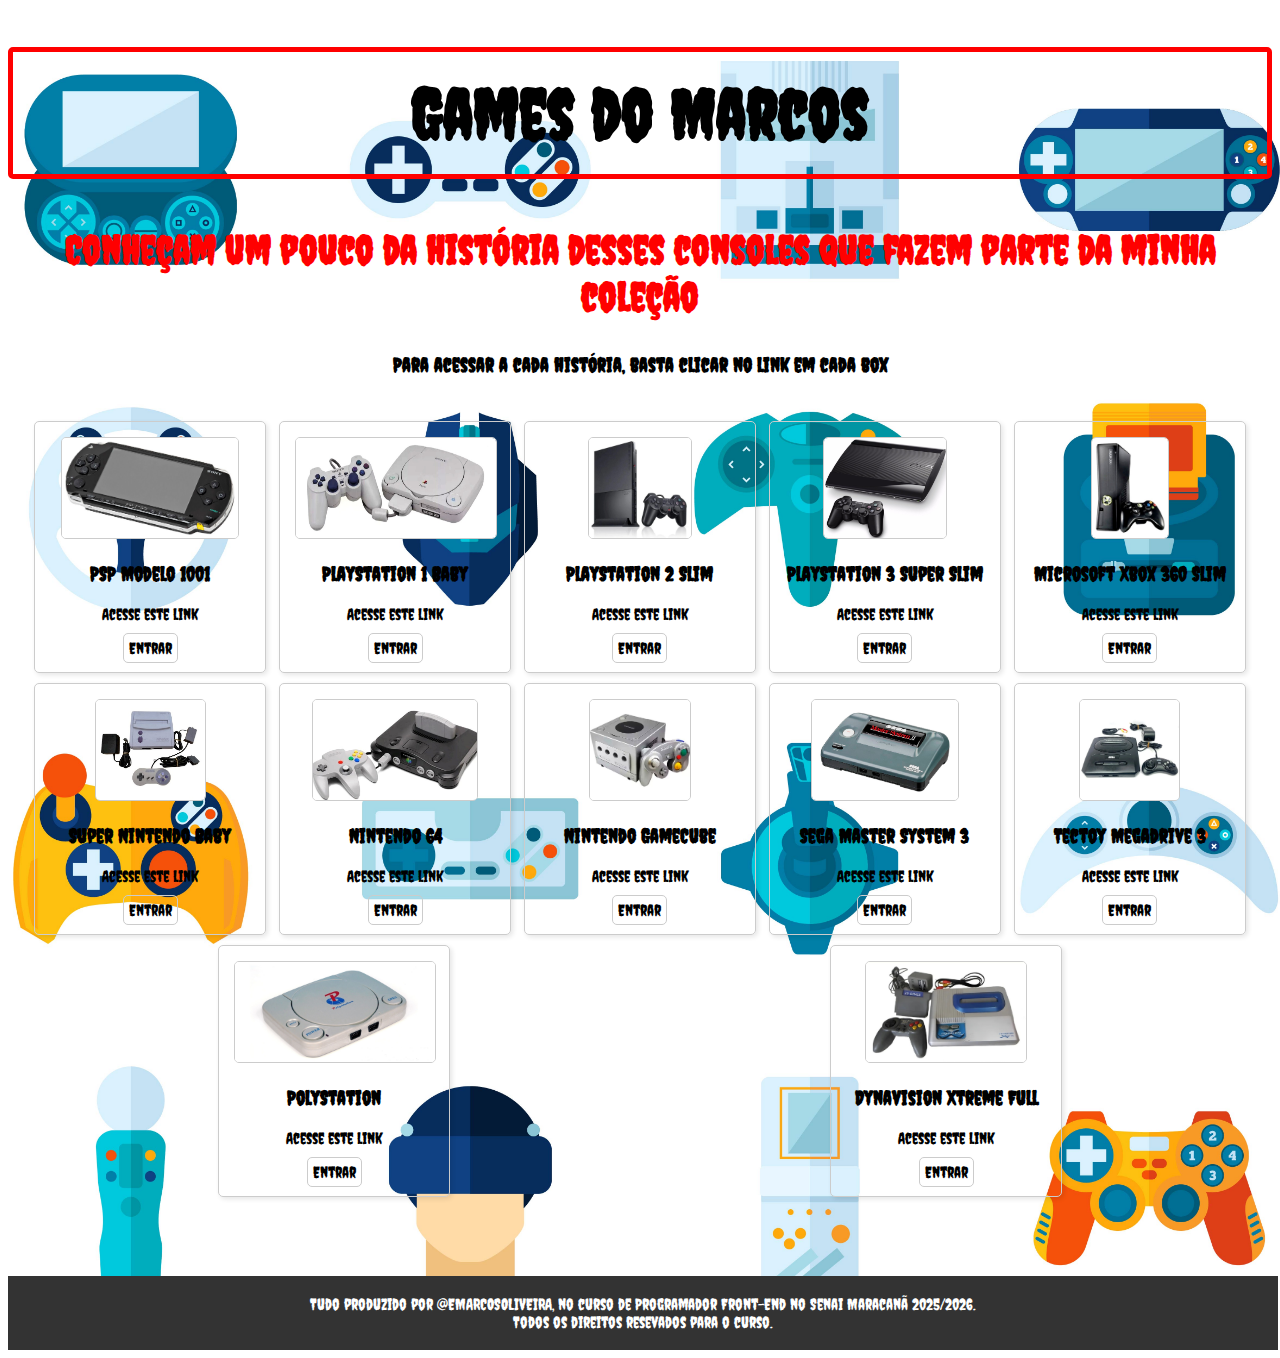
<file: index.html>
<!DOCTYPE html>
<html lang="pt-br">
<head>
    <meta charset="UTF-8">
    <meta name="viewport" content="width=device-width, initial-scale=1.0">
    <title>Projeto Pessoal</title>
    <link rel="stylesheet" href="css/estilo.css">
</head>
<body>
    <h1>Games do Marcos</h1>

    <h2>Conheçam um pouco da história desses consoles que fazem parte da minha coleção</h2>

    <h3>Para acessar a cada história, basta clicar no link em cada box</h3>

    <div class="container">
    <div class="anuncio-caixa">
        <img src="img/Psp-1000.jpg" alt="Descrição do Produto 1">
        <h3>PSP Modelo 1001</h3>
        <p>Acesse este link</p>
        <a class="link" href="console1.html">Entrar</a>
    </div>

    <div class="anuncio-caixa">
        <img src="img/ps1.jpeg" alt="Descrição do Produto 2">
        <h3>PlayStation 1 Baby</h3>
        <p>Acesse este link</p>
        <a class="link" href="console2.html">Entrar</a>
    </div>

    <div class="anuncio-caixa">
        <img src="img/SonyPlayStation2Slim.jpeg" alt="Descrição do Produto 3">
        <h3>PlayStation 2 Slim</h3>
        <p>Acesse este link</p>
        <a class="link" href="console3.html">Entrar</a>
    </div>

    <div class="anuncio-caixa">
        <img src="img/ps3-super-slim.jpg" alt="Descrição do Produto 4">
        <h3>PlayStation 3 Super Slim</h3>
        <p>Acesse este link</p>
        <a class="link" href="console4.html">Entrar</a>
    </div>

    <div class="anuncio-caixa">
        <img src="img/Xbox360.jpeg" alt="Descrição do Produto 5">
        <h3>Microsoft Xbox 360 Slim</h3>
        <p>Acesse este link</p>
        <a class="link" href="console5.html">Entrar</a>
    </div>

    <div class="anuncio-caixa">
        <img src="img/Nintendo Baby.jpeg" alt="Descrição do Produto 6">
        <h3>Super Nintendo Baby</h3>
        <p>Acesse este link</p>
        <a class="link" href="console6.html">Entrar</a>
    </div>

    <div class="anuncio-caixa">
        <img src="img/Nintendo64.jpeg" alt="Descrição do Produto 7">
        <h3>Nintendo 64</h3>
        <p>Acesse este link</p>
        <a class="link" href="console7.html">Entrar</a>
    </div>

    <div class="anuncio-caixa">
        <img src="img/Nintendo GameCube.jpeg" alt="Descrição do Produto 8">
        <h3>Nintendo GameCube</h3>
        <p>Acesse este link</p>
        <a class="link" href="console8.html">Entrar</a>
    </div>

    <div class="anuncio-caixa">
        <img src="img/SegaMasterSystem3.jpg" alt="Descrição do Produto 9">
        <h3>Sega Master System 3</h3>
        <p>Acesse este link</p>
        <a class="link" href="console9.html">Entrar</a>
    </div>

    <div class="anuncio-caixa">
        <img src="img/TectoyMegadrive3.jpeg" alt="Descrição do Produto 10">
        <h3>Tectoy Megadrive 3</h3>
        <p>Acesse este link</p>
        <a class="link" href="console10.html">Entrar</a>
    </div>

    <div class="anuncio-caixa">
        <img src="img/PolyStation.jpg" alt="Descrição do Produto 11">
        <h3>PolyStation</h3>
        <p>Acesse este link</p>
        <a class="link" href="console11.html">Entrar</a>
    </div>

    <div class="anuncio-caixa">
        <img src="img/DynacomDynavision.jpeg" alt="Descrição do Produto 12">
        <h3>Dynavision Xtreme Full</h3>
        <p>Acesse este link</p>
        <a class="link" href="console12.html">Entrar</a>
    </div>

    </div>

    <br><br><br>
    <footer class="rodape">
        <p>Tudo produzido por @EMARCOSOLIVEIRA, no curso de Programador Front-End no Senai Maracanã 2025/2026.<br>
            Todos os direitos resevados para o curso.
            
        </p>
    </footer>
    
</body>
</html>
</file>
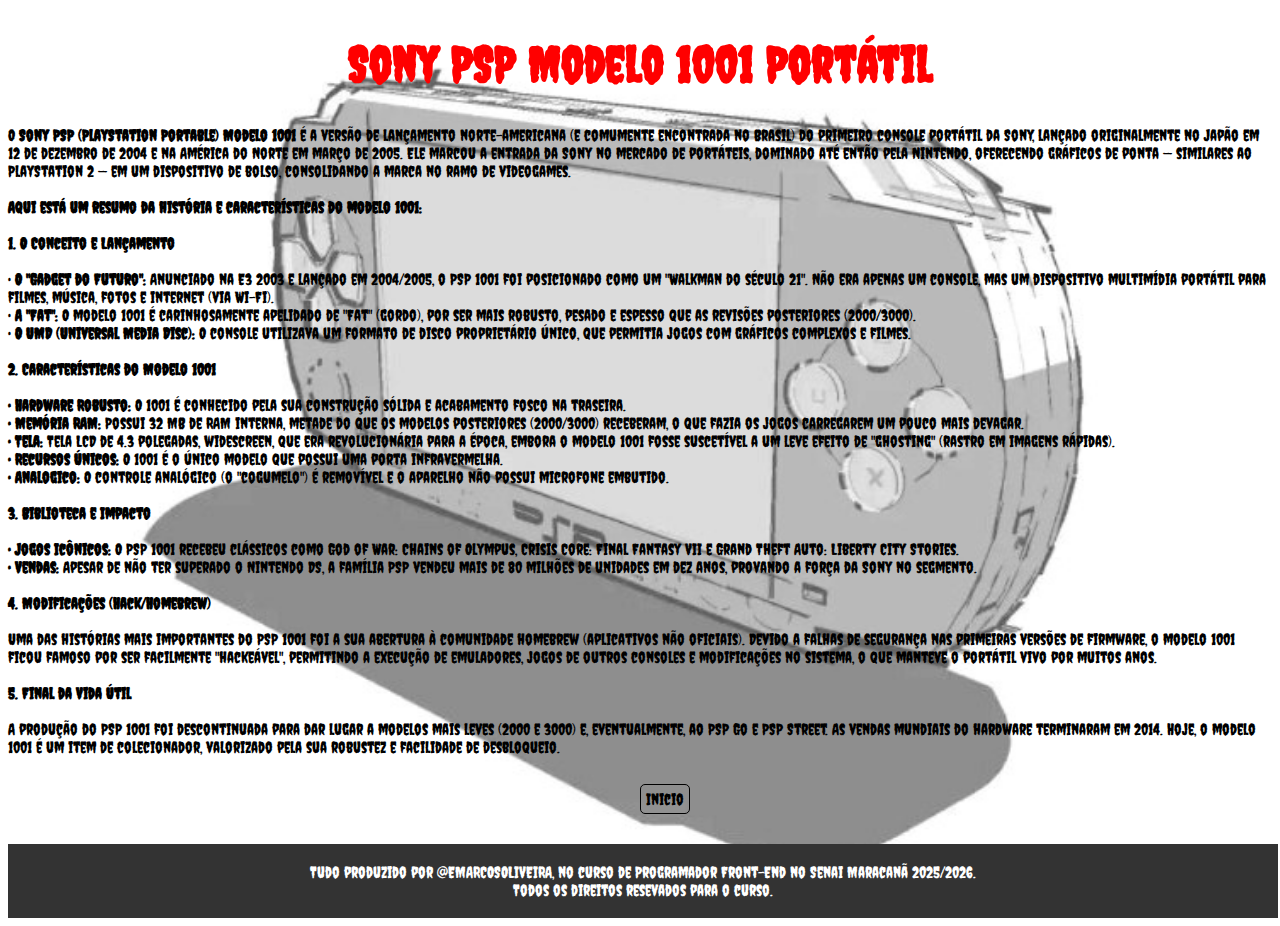
<file: console1.html>
<!DOCTYPE html>
<html lang="pt-br">
<head>
    <meta charset="UTF-8">
    <meta name="viewport" content="width=device-width, initial-scale=1.0">
    <title>Sony PSP Modelo 1001 portátil</title>
    <link rel="stylesheet" href="css/estilo1.css">
</head>
<body>
    <h1>Sony PSP Modelo 1001 Portátil</h1>
<div>
    <p>
        O <b>Sony PSP (PlayStation Portable) Modelo 1001</b> é a versão de lançamento norte-americana (e comumente encontrada no Brasil) do primeiro console portátil da Sony, lançado originalmente no Japão em 12 de dezembro de 2004 e na América do Norte em março de 2005. Ele marcou a entrada da Sony no mercado de portáteis, dominado até então pela Nintendo, oferecendo gráficos de ponta — similares ao PlayStation 2 — em um dispositivo de bolso, consolidando a marca no ramo de videogames.<br><br>
<b>Aqui está um resumo da história e características do modelo 1001:</b><br><br>
<b>1. O Conceito e Lançamento</b><br><br>
•	<b>O "Gadget do Futuro":</b> Anunciado na E3 2003 e lançado em 2004/2005, o PSP 1001 foi posicionado como um "Walkman do século 21". Não era apenas um console, mas um dispositivo multimídia portátil para filmes, música, fotos e internet (via Wi-Fi).<br>
•	<b>A "Fat":</b> O modelo 1001 é carinhosamente apelidado de "Fat" (gordo), por ser mais robusto, pesado e espesso que as revisões posteriores (2000/3000).<br>
•	<b>O UMD (Universal Media Disc):</b> O console utilizava um formato de disco proprietário único, que permitia jogos com gráficos complexos e filmes. <br><br>
<b>2. Características do Modelo 1001</b><br><br>
<b>•	Hardware Robusto:</b> O 1001 é conhecido pela sua construção sólida e acabamento fosco na traseira.<br>
<b>•	Memória RAM:</b> Possui 32 MB de RAM interna, metade do que os modelos posteriores (2000/3000) receberam, o que fazia os jogos carregarem um pouco mais devagar.<br>
<b>•	Tela:</b> Tela LCD de 4.3 polegadas, widescreen, que era revolucionária para a época, embora o modelo 1001 fosse suscetível a um leve efeito de "ghosting" (rastro em imagens rápidas).<br>
<b>•	Recursos Únicos:</b> O 1001 é o único modelo que possui uma porta infravermelha.<br>
<b>•	Analogico:</b> O controle analógico (o "cogumelo") é removível e o aparelho não possui microfone embutido. <br><br>
<b>3. Biblioteca e Impacto</b><br><br>
<b>•	Jogos Icônicos:</b> O PSP 1001 recebeu clássicos como God of War: Chains of Olympus, Crisis Core: Final Fantasy VII e Grand Theft Auto: Liberty City Stories.<br>
<b>•	Vendas:</b> Apesar de não ter superado o Nintendo DS, a família PSP vendeu mais de 80 milhões de unidades em dez anos, provando a força da Sony no segmento. <br><br>
<b>4. Modificações (Hack/Homebrew)</b><br><br>
Uma das histórias mais importantes do PSP 1001 foi a sua abertura à comunidade homebrew (aplicativos não oficiais). Devido a falhas de segurança nas primeiras versões de firmware, o modelo 1001 ficou famoso por ser facilmente "hackeável", permitindo a execução de emuladores, jogos de outros consoles e modificações no sistema, o que manteve o portátil vivo por muitos anos. <br><br>
<b>5. Final da Vida Útil</b><br><br>
A produção do PSP 1001 foi descontinuada para dar lugar a modelos mais leves (2000 e 3000) e, eventualmente, ao PSP Go e PSP Street. As vendas mundiais do hardware terminaram em 2014. Hoje, o modelo 1001 é um item de colecionador, valorizado pela sua robustez e facilidade de desbloqueio.<br><br> 
    </p>
</div>


    <a class="botao" href="index.html">Inicio</a>

<br><br><br>
    <footer class="rodape">
        <p>Tudo produzido por @EMARCOSOLIVEIRA, no curso de Programador Front-End no Senai Maracanã 2025/2026.<br>
            Todos os direitos resevados para o curso.
        </p>
    </footer>

</body>
</html>
</file>
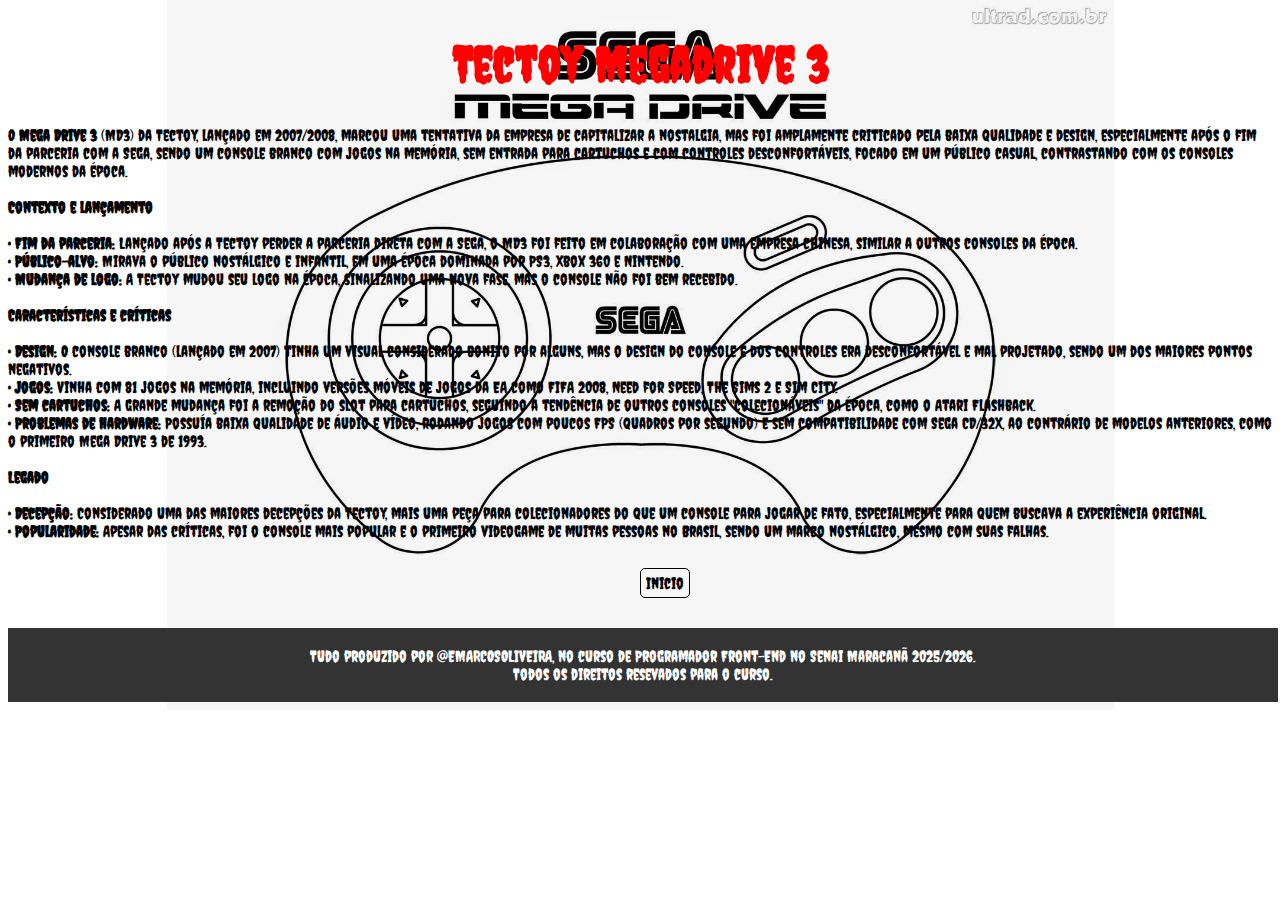
<file: console10.html>
<!DOCTYPE html>
<html lang="pt-br">
<head>
    <meta charset="UTF-8">
    <meta name="viewport" content="width=device-width, initial-scale=1.0">
    <title>Tectoy Megadrive 3</title>
    <link rel="stylesheet" href="css/estilo10.css">
</head>
<body>
    <h1>Tectoy Megadrive 3</h1>
    <div>
        <p>
            O <b>Mega Drive 3</b> (MD3) da Tectoy, lançado em 2007/2008, marcou uma tentativa da empresa de capitalizar a nostalgia, mas foi amplamente criticado pela baixa qualidade e design, especialmente após o fim da parceria com a Sega, sendo um console branco com jogos na memória, sem entrada para cartuchos e com controles desconfortáveis, focado em um público casual, contrastando com os consoles modernos da época.<br><br> 
<b>Contexto e lançamento</b><br><br>
<b>•	Fim da parceria:</b> Lançado após a Tectoy perder a parceria direta com a Sega, o MD3 foi feito em colaboração com uma empresa chinesa, similar a outros consoles da época.<br>
<b>•	Público-alvo:</b> Mirava o público nostálgico e infantil, em uma época dominada por PS3, Xbox 360 e Nintendo.<br>
<b>•	Mudança de logo:</b> A Tectoy mudou seu logo na época, sinalizando uma nova fase, mas o console não foi bem recebido.<br><br>
<b>Características e críticas</b><br><br>
<b>•	Design:</b> O console branco (lançado em 2007) tinha um visual considerado bonito por alguns, mas o design do console e dos controles era desconfortável e mal projetado, sendo um dos maiores pontos negativos.<br>
<b>•	Jogos:</b> Vinha com 81 jogos na memória, incluindo versões móveis de jogos da EA como FIFA 2008, Need for Speed, The Sims 2 e Sim City.<br>
<b>•	Sem cartuchos:</b> A grande mudança foi a remoção do slot para cartuchos, seguindo a tendência de outros consoles "colecionáveis" da época, como o Atari Flashback.<br>
<b>•	Problemas de hardware:</b> Possuía baixa qualidade de áudio e vídeo, rodando jogos com poucos FPS (quadros por segundo) e sem compatibilidade com Sega CD/32X, ao contrário de modelos anteriores, como o primeiro Mega Drive 3 de 1993.<br><br> 
<b>Legado</b><br><br>
<b>•	Decepção:</b> Considerado uma das maiores decepções da Tectoy, mais uma peça para colecionadores do que um console para jogar de fato, especialmente para quem buscava a experiência original.<br>
<b>•	Popularidade:</b> Apesar das críticas, foi o console mais popular e o primeiro videogame de muitas pessoas no Brasil, sendo um marco nostálgico, mesmo com suas falhas.<br><br>

        </p>
    </div>




    <a class="botao" href="index.html">Inicio</a>

    <br><br><br>
    <footer class="rodape">
        <p>Tudo produzido por @EMARCOSOLIVEIRA, no curso de Programador Front-End no Senai Maracanã 2025/2026.<br>
            Todos os direitos resevados para o curso.
        </p>
    </footer>
    
</body>
</html>
</file>
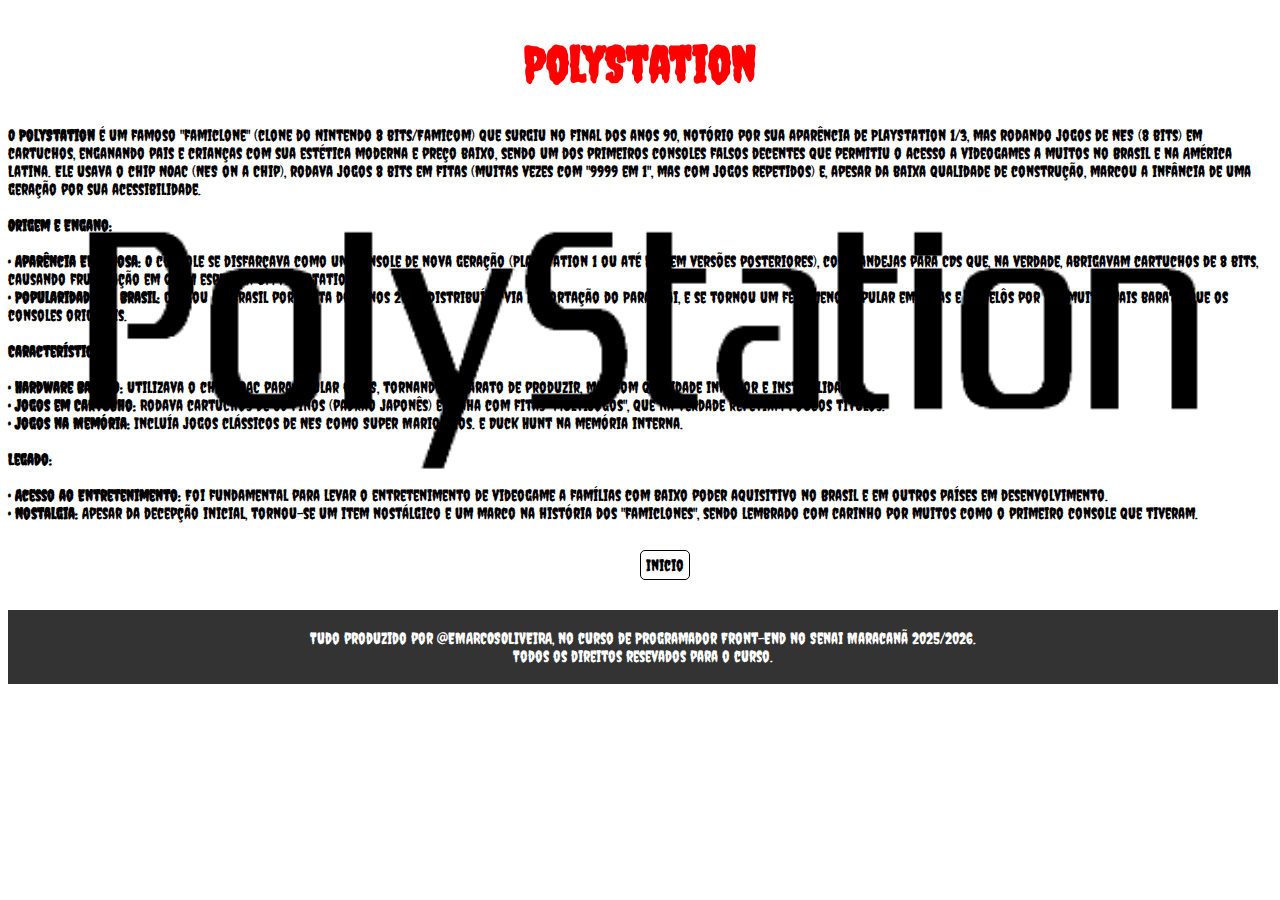
<file: console11.html>
<!DOCTYPE html>
<html lang="pt-br">
<head>
    <meta charset="UTF-8">
    <meta name="viewport" content="width=device-width, initial-scale=1.0">
    <title>PolyStation</title>
    <link rel="stylesheet" href="css/estilo11.css">
</head>
<body>
    <h1>PolyStation</h1>
    <div>
        <p>
            O <b>PolyStation</b> é um famoso "famiclone" (clone do Nintendo 8 bits/Famicom) que surgiu no final dos anos 90, notório por sua aparência de PlayStation 1/3, mas rodando jogos de NES (8 bits) em cartuchos, enganando pais e crianças com sua estética moderna e preço baixo, sendo um dos primeiros consoles falsos decentes que permitiu o acesso a videogames a muitos no Brasil e na América Latina. Ele usava o chip NOAC (NES on a Chip), rodava jogos 8 bits em fitas (muitas vezes com "9999 em 1", mas com jogos repetidos) e, apesar da baixa qualidade de construção, marcou a infância de uma geração por sua acessibilidade.<br><br> 
<b>Origem e Engano:</b><br><br>
<b>•	Aparência Enganosa:</b> O console se disfarçava como um console de nova geração (PlayStation 1 ou até PS3 em versões posteriores), com bandejas para CDs que, na verdade, abrigavam cartuchos de 8 bits, causando frustração em quem esperava um PlayStation.<br>
<b>•	Popularidade no Brasil:</b> Chegou ao Brasil por volta dos anos 2000, distribuído via importação do Paraguai, e se tornou um fenômeno popular em lojas e camelôs por ser muito mais barato que os consoles originais.<br><br> 
<b>Características:</b><br><br>
<b>•	Hardware Barato:</b> Utilizava o chip NOAC para emular o NES, tornando-o barato de produzir, mas com qualidade inferior e instabilidade.<br>
<b>•	Jogos em Cartucho:</b> Rodava cartuchos de 60 pinos (padrão japonês) e vinha com fitas "multijogos", que na verdade repetiam poucos títulos.<br>
<b>•	Jogos na Memória:</b> Incluía jogos clássicos de NES como Super Mario Bros. e Duck Hunt na memória interna.<br><br> 
<b>Legado:</b><br><br>
<b>•	Acesso ao Entretenimento:</b> Foi fundamental para levar o entretenimento de videogame a famílias com baixo poder aquisitivo no Brasil e em outros países em desenvolvimento.<br>
<b>•	Nostalgia:</b> Apesar da decepção inicial, tornou-se um item nostálgico e um marco na história dos "famiclones", sendo lembrado com carinho por muitos como o primeiro console que tiveram.<br><br>

        </p>
    </div>




    <a class="botao" href="index.html">Inicio</a>

    <br><br><br>
    <footer class="rodape">
        <p>Tudo produzido por @EMARCOSOLIVEIRA, no curso de Programador Front-End no Senai Maracanã 2025/2026.<br>
            Todos os direitos resevados para o curso.
        </p>
    </footer>
    
</body>
</html>
</file>
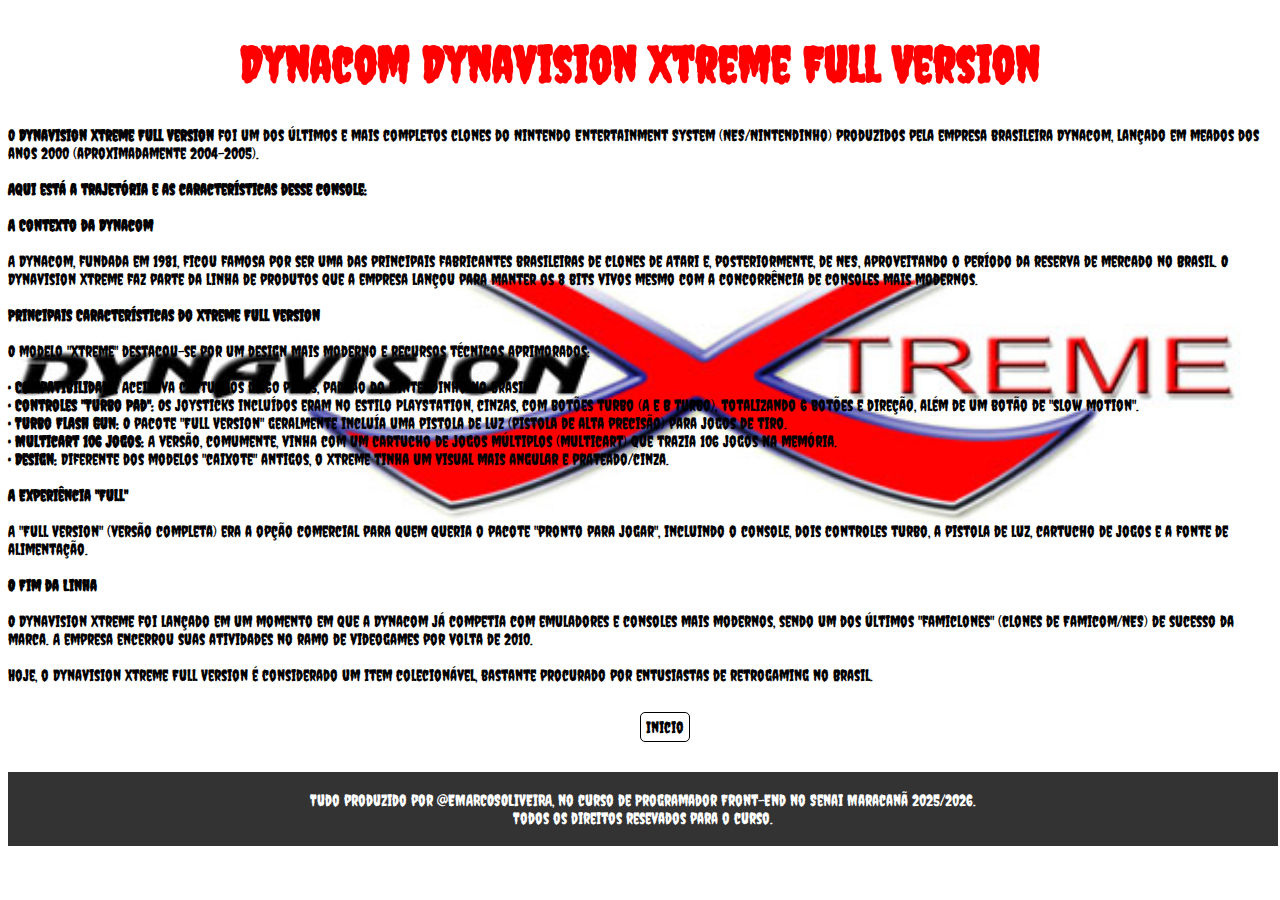
<file: console12.html>
<!DOCTYPE html>
<html lang="pt-br">
<head>
    <meta charset="UTF-8">
    <meta name="viewport" content="width=device-width, initial-scale=1.0">
    <title>Dynacom Dynavision Xtreme Full Version</title>
    <link rel="stylesheet" href="css/estilo12.css">
</head>
<body>
    <h1>Dynacom Dynavision Xtreme Full Version</h1>
    <div>
        <p>
            O <b>Dynavision Xtreme Full Version</b> foi um dos últimos e mais completos clones do Nintendo Entertainment System (NES/Nintendinho) produzidos pela empresa brasileira Dynacom, lançado em meados dos anos 2000 (aproximadamente 2004-2005).<br><br> 
<b>Aqui está a trajetória e as características desse console:</b><br><br>
<b>A Contexto da Dynacom</b><br><br>
A Dynacom, fundada em 1981, ficou famosa por ser uma das principais fabricantes brasileiras de clones de Atari e, posteriormente, de NES, aproveitando o período da reserva de mercado no Brasil. O Dynavision Xtreme faz parte da linha de produtos que a empresa lançou para manter os 8 bits vivos mesmo com a concorrência de consoles mais modernos. <br><br>
<b>Principais Características do Xtreme Full Version</b><br><br>
O modelo "Xtreme" destacou-se por um design mais moderno e recursos técnicos aprimorados:<br><br>
<b>•	Compatibilidade:</b> Aceitava cartuchos de 60 pinos, padrão do Nintendinho no Brasil.<br>
<b>•	Controles "Turbo Pad":</b> Os joysticks incluídos eram no estilo PlayStation, cinzas, com botões turbo (A e B turbo), totalizando 6 botões e direção, além de um botão de "slow motion".<br>
<b>•	Turbo Flash Gun:</b> O pacote "Full Version" geralmente incluía uma pistola de luz (pistola de alta precisão) para jogos de tiro.<br>
<b>•	Multicart 106 Jogos:</b> A versão, comumente, vinha com um cartucho de jogos múltiplos (multicart) que trazia 106 jogos na memória.<br>
<b>•	Design:</b> Diferente dos modelos "caixote" antigos, o Xtreme tinha um visual mais angular e prateado/cinza.<br><br> 
<b>A Experiência "Full"</b><br><br>
A "Full Version" (versão completa) era a opção comercial para quem queria o pacote "pronto para jogar", incluindo o console, dois controles turbo, a pistola de luz, cartucho de jogos e a fonte de alimentação.<br><br> 
<b>O Fim da Linha</b><br><br>
O Dynavision Xtreme foi lançado em um momento em que a Dynacom já competia com emuladores e consoles mais modernos, sendo um dos últimos "famiclones" (clones de Famicom/NES) de sucesso da marca. A empresa encerrou suas atividades no ramo de videogames por volta de 2010.<br><br> 
Hoje, o Dynavision Xtreme Full Version é considerado um item colecionável, bastante procurado por entusiastas de retrogaming no Brasil.<br><br> 

        </p>
    </div>




    <a class="botao" href="index.html">Inicio</a>

    <br><br><br>
    <footer class="rodape">
        <p>Tudo produzido por @EMARCOSOLIVEIRA, no curso de Programador Front-End no Senai Maracanã 2025/2026.<br>
            Todos os direitos resevados para o curso.
        </p>
    </footer>
    
</body>
</html>
</file>
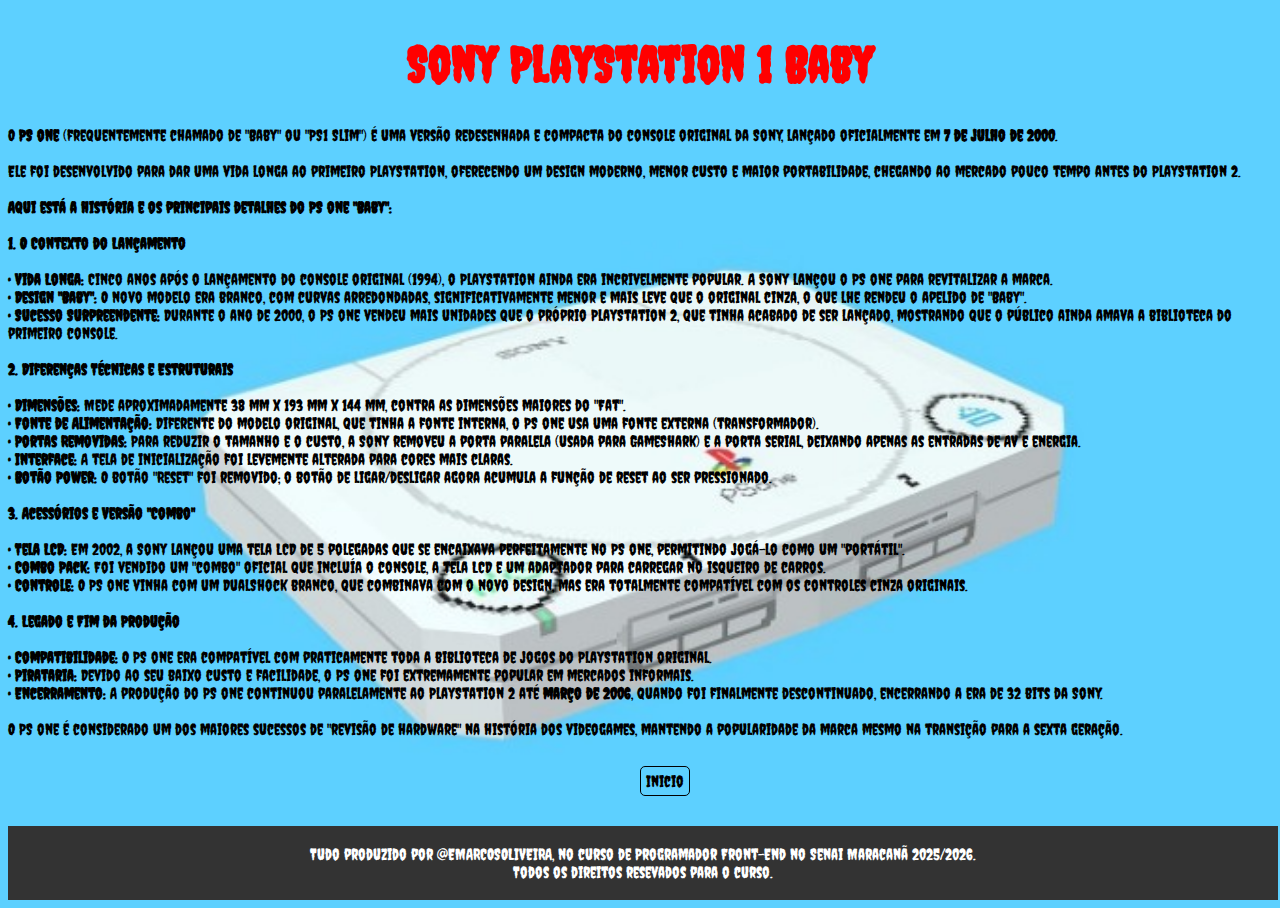
<file: console2.html>
<!DOCTYPE html>
<html lang="pt-br">
<head>
    <meta charset="UTF-8">
    <meta name="viewport" content="width=device-width, initial-scale=1.0">
    <title>Sony PlayStation 1 Baby</title>
    <link rel="stylesheet" href="css/estilo2.css">
</head>
<body>

    <h1>Sony PlayStation 1 Baby</h1>
    <div>
        <p>
            O <b>PS one</b> (frequentemente chamado de "Baby" ou "PS1 Slim") é uma versão redesenhada e compacta do console original da Sony, lançado oficialmente em <b>7 de julho de 2000</b>. <br><br>
Ele foi desenvolvido para dar uma vida longa ao primeiro PlayStation, oferecendo um design moderno, menor custo e maior portabilidade, chegando ao mercado pouco tempo antes do PlayStation 2. <br><br>
<b>Aqui está a história e os principais detalhes do PS one "Baby":</b><br><br>
<b>1. O Contexto do Lançamento</b><br><br>

<b>•	Vida Longa:</b> Cinco anos após o lançamento do console original (1994), o PlayStation ainda era incrivelmente popular. A Sony lançou o PS one para revitalizar a marca.<br>
<b>•	Design "Baby":</b> O novo modelo era branco, com curvas arredondadas, significativamente menor e mais leve que o original cinza, o que lhe rendeu o apelido de "Baby".<br>
<b>•	Sucesso Surpreendente:</b> Durante o ano de 2000, o PS one vendeu mais unidades que o próprio PlayStation 2, que tinha acabado de ser lançado, mostrando que o público ainda amava a biblioteca do primeiro console. <br><br>
<b>2. Diferenças Técnicas e Estruturais</b><br><br>
<b>•	Dimensões:</b> Mede aproximadamente 38 mm x 193 mm x 144 mm, contra as dimensões maiores do "Fat".<br>
<b>•	Fonte de Alimentação:</b> Diferente do modelo original, que tinha a fonte interna, o PS one usa uma fonte externa (transformador).<br>
<b>•	Portas Removidas:</b> Para reduzir o tamanho e o custo, a Sony removeu a porta paralela (usada para GameShark) e a porta serial, deixando apenas as entradas de AV e energia.<br>
<b>•	Interface:</b> A tela de inicialização foi levemente alterada para cores mais claras.<br>
<b>•	Botão Power:</b> O botão "Reset" foi removido; o botão de ligar/desligar agora acumula a função de reset ao ser pressionado. <br><br>
<b>3. Acessórios e Versão "Combo"</b><br><br>
<b>•	Tela LCD:</b> Em 2002, a Sony lançou uma tela LCD de 5 polegadas que se encaixava perfeitamente no PS one, permitindo jogá-lo como um "portátil".<br>
<b>•	Combo Pack:</b> Foi vendido um "combo" oficial que incluía o console, a tela LCD e um adaptador para carregar no isqueiro de carros.<br>
<b>•	Controle:</b> O PS one vinha com um DualShock branco, que combinava com o novo design, mas era totalmente compatível com os controles cinza originais. <br><br>
<b>4. Legado e Fim da Produção</b><br><br>
<b>•	Compatibilidade:</b> O PS one era compatível com praticamente toda a biblioteca de jogos do PlayStation original.<br>
<b>•	Pirataria:</b> Devido ao seu baixo custo e facilidade, o PS one foi extremamente popular em mercados informais.<br>
<b>•	Encerramento:</b> A produção do PS one continuou paralelamente ao PlayStation 2 até <b>março de 2006</b>, quando foi finalmente descontinuado, encerrando a era de 32 bits da Sony. <br><br>
O PS one é considerado um dos maiores sucessos de "revisão de hardware" na história dos videogames, mantendo a popularidade da marca mesmo na transição para a sexta geração.<br><br>

        </p>
    </div>



    <a class="botao" href="index.html">Inicio</a>


    <br><br><br>
    <footer class="rodape">
        <p>Tudo produzido por @EMARCOSOLIVEIRA, no curso de Programador Front-End no Senai Maracanã 2025/2026.<br>
            Todos os direitos resevados para o curso.
        </p>
    </footer>
    
</body>
</html>
</file>
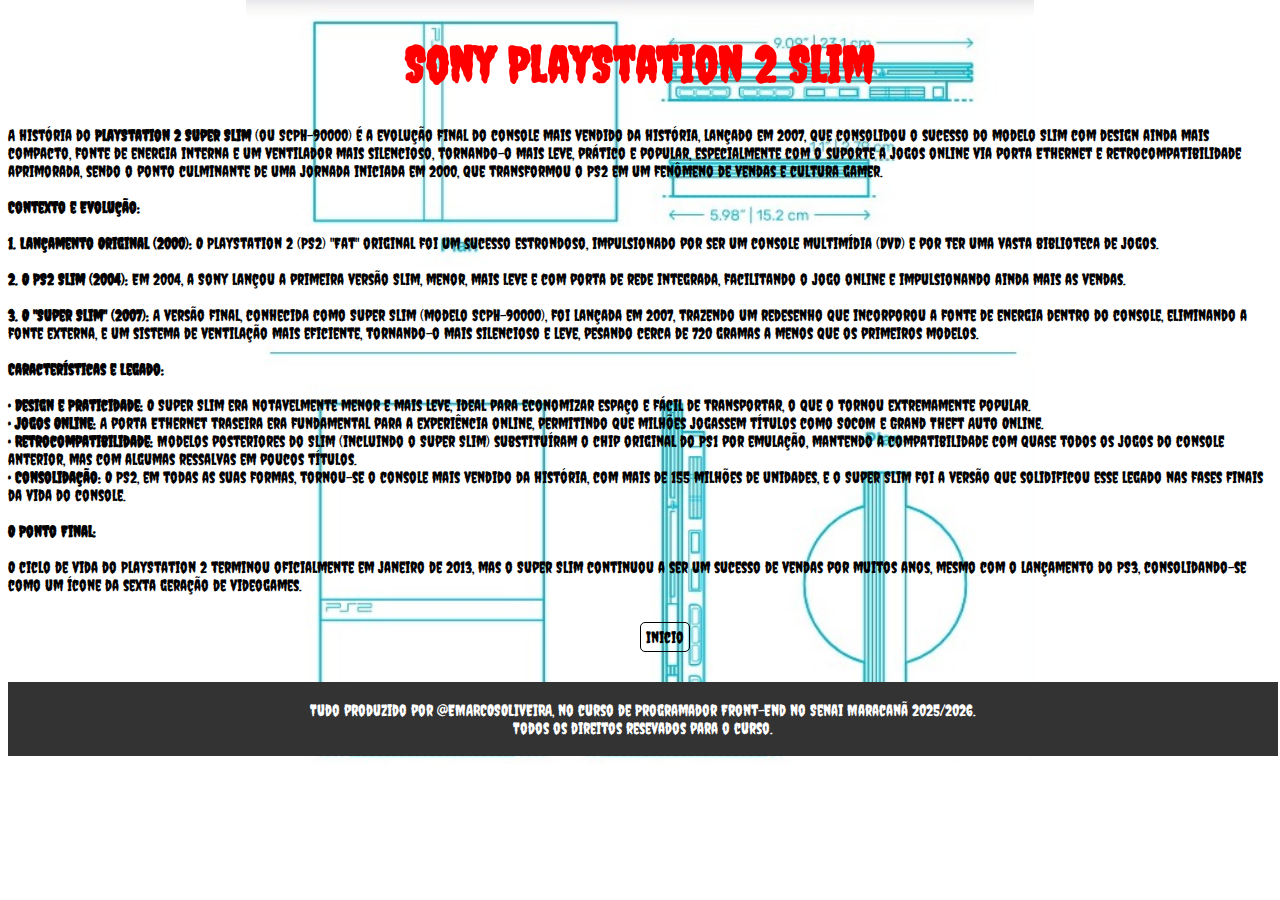
<file: console3.html>
<!DOCTYPE html>
<html lang="pt-br">
<head>
    <meta charset="UTF-8">
    <meta name="viewport" content="width=device-width, initial-scale=1.0">
    <title>Sony PlayStation 2 Slim</title>
    <link rel="stylesheet" href="css/estilo3.css">
</head>
<body>
    <h1>Sony PlayStation 2 Slim</h1>
    <div>
        <p>
            A história do <b>PlayStation 2 Super Slim</b> (ou SCPH-90000) é a evolução final do console mais vendido da história, lançado em 2007, que consolidou o sucesso do modelo Slim com design ainda mais compacto, fonte de energia interna e um ventilador mais silencioso, tornando-o mais leve, prático e popular, especialmente com o suporte a jogos online via porta Ethernet e retrocompatibilidade aprimorada, sendo o ponto culminante de uma jornada iniciada em 2000, que transformou o PS2 em um fenômeno de vendas e cultura gamer. <br><br>
<b>Contexto e Evolução:</b><br><br>
<b>1.	Lançamento Original (2000):</b> O PlayStation 2 (PS2) "Fat" original foi um sucesso estrondoso, impulsionado por ser um console multimídia (DVD) e por ter uma vasta biblioteca de jogos.<br><br>
<b>2.	O PS2 Slim (2004):</b> Em 2004, a Sony lançou a primeira versão Slim, menor, mais leve e com porta de rede integrada, facilitando o jogo online e impulsionando ainda mais as vendas.<br><br>
<b>3.	O "Super Slim" (2007):</b> A versão final, conhecida como Super Slim (modelo SCPH-90000), foi lançada em 2007, trazendo um redesenho que incorporou a fonte de energia dentro do console, eliminando a fonte externa, e um sistema de ventilação mais eficiente, tornando-o mais silencioso e leve, pesando cerca de 720 gramas a menos que os primeiros modelos. <br><br>
<b>Características e Legado:</b><br><br>
<b>•	Design e Praticidade:</b> O Super Slim era notavelmente menor e mais leve, ideal para economizar espaço e fácil de transportar, o que o tornou extremamente popular.<br>
<b>•	Jogos Online:</b> A porta Ethernet traseira era fundamental para a experiência online, permitindo que milhões jogassem títulos como SOCOM e Grand Theft Auto Online.<br>
<b>•	Retrocompatibilidade:</b> Modelos posteriores do Slim (incluindo o Super Slim) substituíram o chip original do PS1 por emulação, mantendo a compatibilidade com quase todos os jogos do console anterior, mas com algumas ressalvas em poucos títulos.<br>
<b>•	Consolidação:</b> O PS2, em todas as suas formas, tornou-se o console mais vendido da história, com mais de 155 milhões de unidades, e o Super Slim foi a versão que solidificou esse legado nas fases finais da vida do console. <br><br>
<b>O Ponto Final:</b><br><br>
O ciclo de vida do PlayStation 2 terminou oficialmente em janeiro de 2013, mas o Super Slim continuou a ser um sucesso de vendas por muitos anos, mesmo com o lançamento do PS3, consolidando-se como um ícone da sexta geração de videogames.<br><br> 

        </p>
    </div>



    <a class="botao" href="index.html">Inicio</a>

    <br><br><br>
    <footer class="rodape">
        <p>Tudo produzido por @EMARCOSOLIVEIRA, no curso de Programador Front-End no Senai Maracanã 2025/2026.<br>
            Todos os direitos resevados para o curso.
        </p>
    </footer>
    
</body>
</html>
</file>
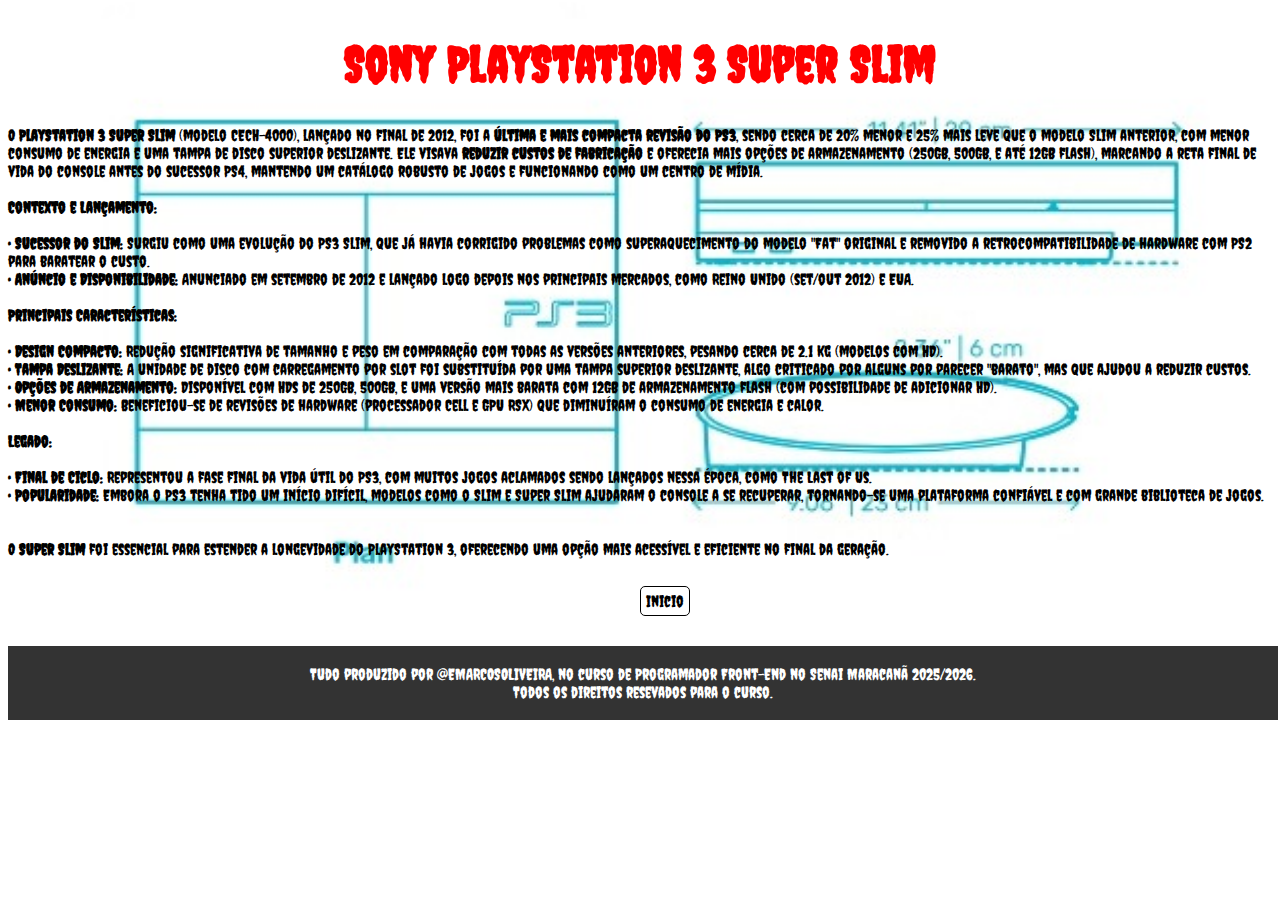
<file: console4.html>
<!DOCTYPE html>
<html lang="pt-br">
<head>
    <meta charset="UTF-8">
    <meta name="viewport" content="width=device-width, initial-scale=1.0">
    <title>Sony PlayStation 3 Super Slim</title>
    <link rel="stylesheet" href="css/estilo4.css">
</head>
<body>
    <h1>Sony PlayStation 3 Super Slim</h1>
    <div>
        <p>
            O <b>PlayStation 3 Super Slim</b> (modelo CECH-4000), lançado no final de 2012, foi a <b>última e mais compacta revisão do PS3</b>, sendo cerca de 20% menor e 25% mais leve que o modelo Slim anterior, com menor consumo de energia e uma tampa de disco superior deslizante. Ele visava <b>reduzir custos de fabricação</b> e oferecia mais opções de armazenamento (250GB, 500GB, e até 12GB flash), marcando a reta final de vida do console antes do sucessor PS4, mantendo um catálogo robusto de jogos e funcionando como um centro de mídia.<br><br> 
<b>Contexto e Lançamento:</b><br><br>
<b>•	Sucessor do Slim:</b> Surgiu como uma evolução do PS3 Slim, que já havia corrigido problemas como superaquecimento do modelo "Fat" original e removido a retrocompatibilidade de hardware com PS2 para baratear o custo.<br>
<b>•	Anúncio e Disponibilidade:</b> Anunciado em setembro de 2012 e lançado logo depois nos principais mercados, como Reino Unido (set/out 2012) e EUA. <br><br>
<b>Principais Características:</b><br><br>
<b>•	Design Compacto:</b> Redução significativa de tamanho e peso em comparação com todas as versões anteriores, pesando cerca de 2.1 kg (modelos com HD).<br>
<b>•	Tampa Deslizante:</b> A unidade de disco com carregamento por slot foi substituída por uma tampa superior deslizante, algo criticado por alguns por parecer "barato", mas que ajudou a reduzir custos.<br>
<b>•	Opções de Armazenamento:</b> Disponível com HDs de 250GB, 500GB, e uma versão mais barata com 12GB de armazenamento flash (com possibilidade de adicionar HD).<br>
<b>•	Menor Consumo:</b> Beneficiou-se de revisões de hardware (processador Cell e GPU RSX) que diminuíram o consumo de energia e calor. <br><br>
<b>Legado:</b><br><br>
<b>•	Final de Ciclo:</b> Representou a fase final da vida útil do PS3, com muitos jogos aclamados sendo lançados nessa época, como The Last of Us.<br>
<b>•	Popularidade:</b> Embora o PS3 tenha tido um início difícil, modelos como o Slim e Super Slim ajudaram o console a se recuperar, tornando-se uma plataforma confiável e com grande biblioteca de jogos. <br><br><br>
O <b>Super Slim</b> foi essencial para estender a longevidade do PlayStation 3, oferecendo uma opção mais acessível e eficiente no final da geração.<br><br> 

        </p>
    </div>



    <a class="botao" href="index.html">Inicio</a>

    <br><br><br>
    <footer class="rodape">
        <p>Tudo produzido por @EMARCOSOLIVEIRA, no curso de Programador Front-End no Senai Maracanã 2025/2026.<br>
            Todos os direitos resevados para o curso.
        </p>
    </footer>
    
</body>
</html>
</file>
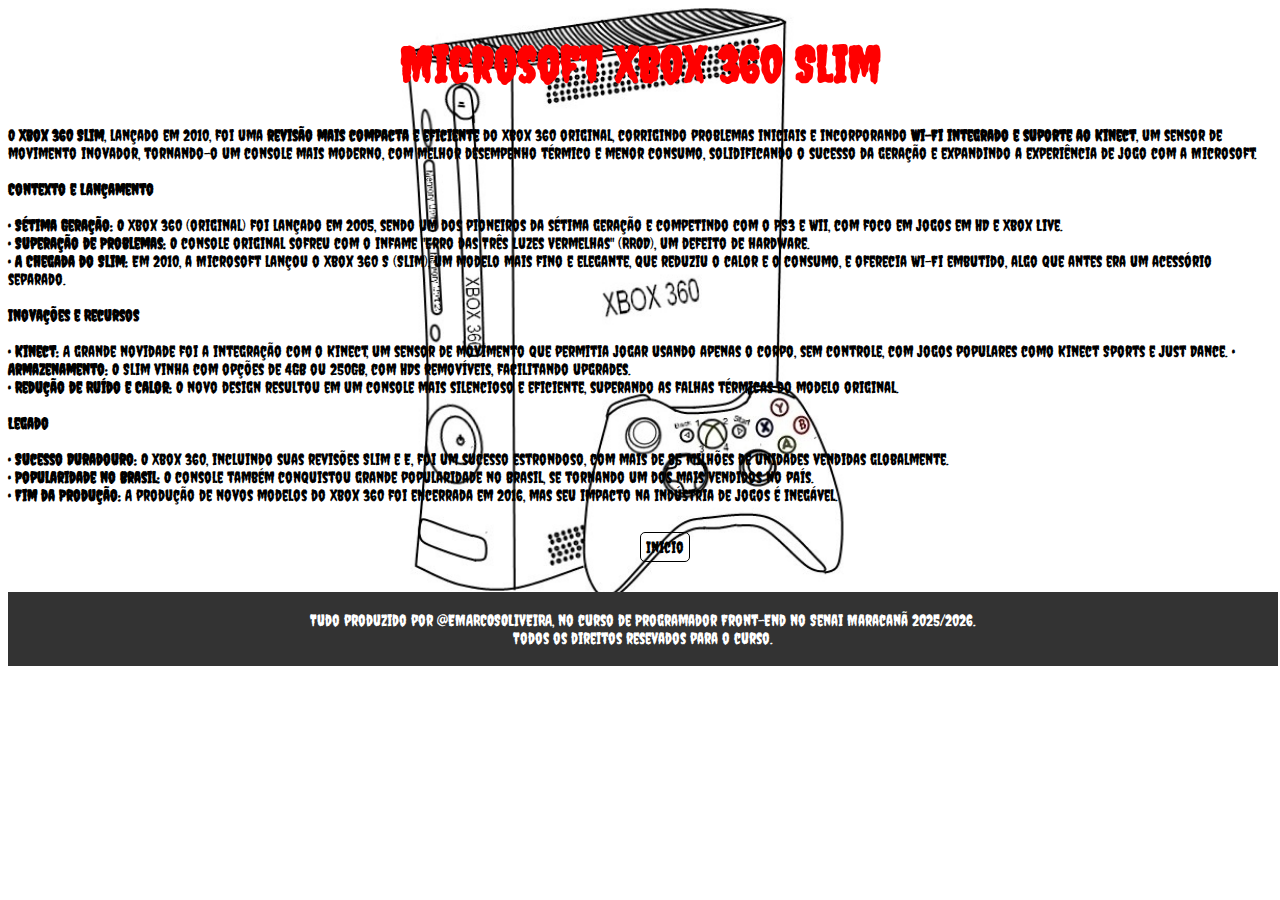
<file: console5.html>
<!DOCTYPE html>
<html lang="pt-br">
<head>
    <meta charset="UTF-8">
    <meta name="viewport" content="width=device-width, initial-scale=1.0">
    <title>Microsoft Xbox 360 Slim</title>
    <link rel="stylesheet" href="css/estilo5.css">
</head>
<body>
    <h1>Microsoft Xbox 360 Slim</h1>
    <div>
        <p>
            O <b>Xbox 360 Slim</b>, lançado em 2010, foi uma <b>revisão mais compacta e eficiente</b> do Xbox 360 original, corrigindo problemas iniciais e incorporando <b>Wi-Fi integrado e suporte ao Kinect</b>, um sensor de movimento inovador, tornando-o um console mais moderno, com melhor desempenho térmico e menor consumo, solidificando o sucesso da geração e expandindo a experiência de jogo com a Microsoft.<br><br> 
<b>Contexto e Lançamento</b><br><br>
<b>•	Sétima Geração:</b> O Xbox 360 (original) foi lançado em 2005, sendo um dos pioneiros da sétima geração e competindo com o PS3 e Wii, com foco em jogos em HD e Xbox Live.<br>
<b>•	Superação de Problemas:</b> O console original sofreu com o infame "Erro das Três Luzes Vermelhas" (RROD), um defeito de hardware.<br>
<b>•	A Chegada do Slim:</b> Em 2010, a Microsoft lançou o Xbox 360 S (Slim), um modelo mais fino e elegante, que reduziu o calor e o consumo, e oferecia Wi-Fi embutido, algo que antes era um acessório separado. <br><br>
<b>Inovações e Recursos</b><br><br>
<b>•	Kinect:</b> A grande novidade foi a integração com o Kinect, um sensor de movimento que permitia jogar usando apenas o corpo, sem controle, com jogos populares como Kinect Sports e Just Dance.
<b>•	Armazenamento:</b> O Slim vinha com opções de 4GB ou 250GB, com HDs removíveis, facilitando upgrades.<br>
<b>•	Redução de Ruído e Calor:</b> O novo design resultou em um console mais silencioso e eficiente, superando as falhas térmicas do modelo original.<br><br>
<b>Legado</b><br><br>
<b>•	Sucesso Duradouro:</b> O Xbox 360, incluindo suas revisões Slim e E, foi um sucesso estrondoso, com mais de 85 milhões de unidades vendidas globalmente.<br>
<b>•	Popularidade no Brasil:</b> O console também conquistou grande popularidade no Brasil, se tornando um dos mais vendidos no país.<br>
<b>•	Fim da Produção:</b> A produção de novos modelos do Xbox 360 foi encerrada em 2016, mas seu impacto na indústria de jogos é inegável.<br><br>

        </p>
    </div>



    <a class="botao" href="index.html">Inicio</a>

    <br><br><br>
    <footer class="rodape">
        <p>Tudo produzido por @EMARCOSOLIVEIRA, no curso de Programador Front-End no Senai Maracanã 2025/2026.<br>
            Todos os direitos resevados para o curso.
        </p>
    </footer>
    
</body>
</html>
</file>
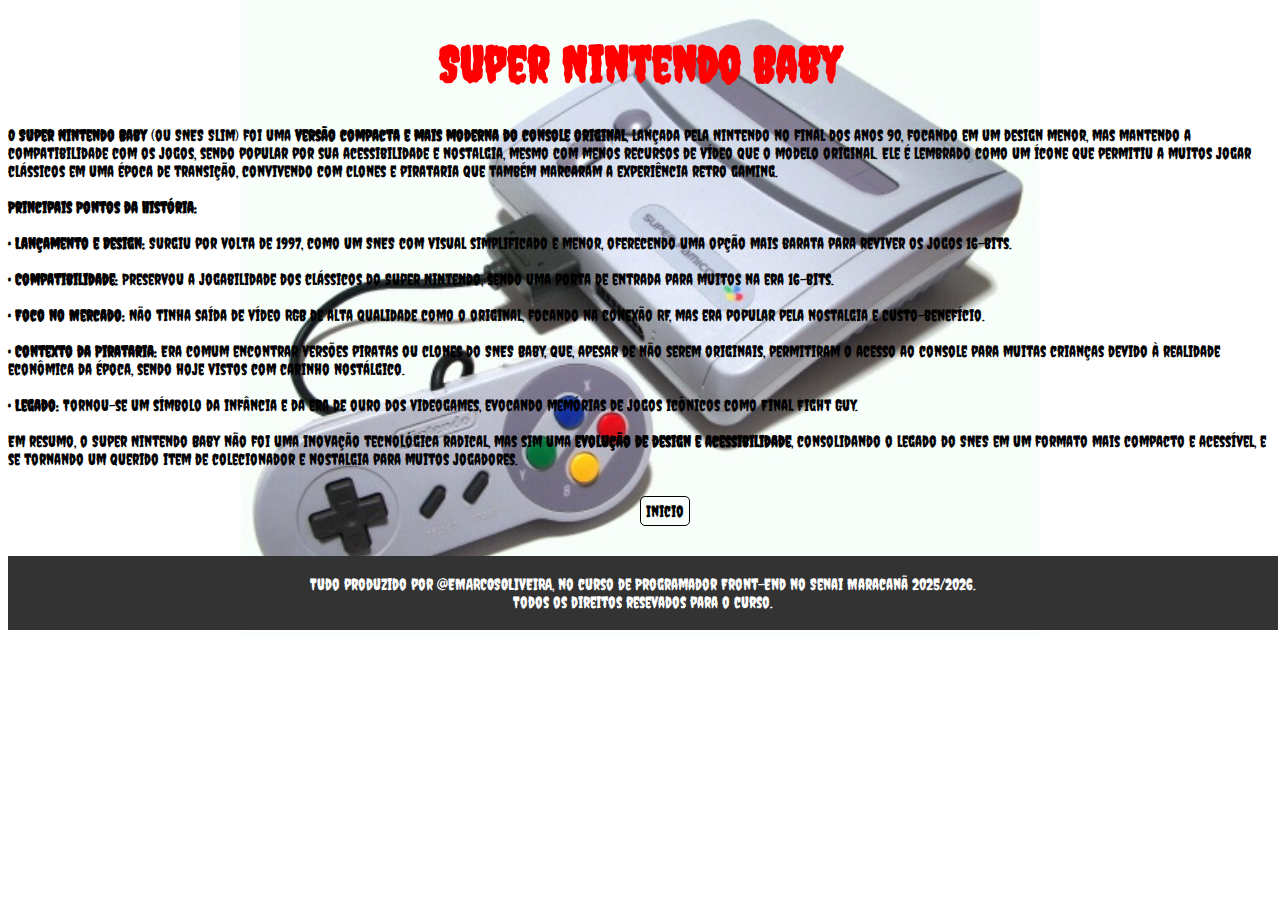
<file: console6.html>
<!DOCTYPE html>
<html lang="pt-br">
<head>
    <meta charset="UTF-8">
    <meta name="viewport" content="width=device-width, initial-scale=1.0">
    <title>Super Nintendo Baby</title>
    <link rel="stylesheet" href="css/estilo6.css">
</head>
<body>
    <h1>Super Nintendo Baby</h1>
    <div>
        <p>
            O <b>Super Nintendo Baby</b> (ou SNES Slim) foi uma <b>versão compacta e mais moderna do console original</b>, lançada pela Nintendo no final dos anos 90, focando em um design menor, mas mantendo a compatibilidade com os jogos, sendo popular por sua acessibilidade e nostalgia, mesmo com menos recursos de vídeo que o modelo original. Ele é lembrado como um ícone que permitiu a muitos jogar clássicos em uma época de transição, convivendo com clones e pirataria que também marcaram a experiência retro gaming.<br><br> 
<b>Principais Pontos da História:</b><br><br>
<b>•	Lançamento e Design:</b> Surgiu por volta de 1997, como um SNES com visual simplificado e menor, oferecendo uma opção mais barata para reviver os jogos 16-bits.<br><br>
<b>•	Compatibilidade:</b> Preservou a jogabilidade dos clássicos do Super Nintendo, sendo uma porta de entrada para muitos na era 16-bits.<br><br>
<b>•	Foco no Mercado:</b> Não tinha saída de vídeo RGB de alta qualidade como o original, focando na conexão RF, mas era popular pela nostalgia e custo-benefício.<br><br>
<b>•	Contexto da Pirataria:</b> Era comum encontrar versões piratas ou clones do SNES Baby, que, apesar de não serem originais, permitiram o acesso ao console para muitas crianças devido à realidade econômica da época, sendo hoje vistos com carinho nostálgico.<br><br>
<b>•	Legado:</b> Tornou-se um símbolo da infância e da era de ouro dos videogames, evocando memórias de jogos icônicos como Final Fight Guy.<br><br> 
Em resumo, o Super Nintendo Baby não foi uma inovação tecnológica radical, mas sim uma <b>evolução de design e acessibilidade</b>, consolidando o legado do SNES em um formato mais compacto e acessível, e se tornando um querido item de colecionador e nostalgia para muitos jogadores.<br><br> 

        </p>
    </div>



    <a class="botao" href="index.html">Inicio</a>

    <br><br><br>
    <footer class="rodape">
        <p>Tudo produzido por @EMARCOSOLIVEIRA, no curso de Programador Front-End no Senai Maracanã 2025/2026.<br>
            Todos os direitos resevados para o curso.
        </p>
    </footer>
    
</body>
</html>
</file>
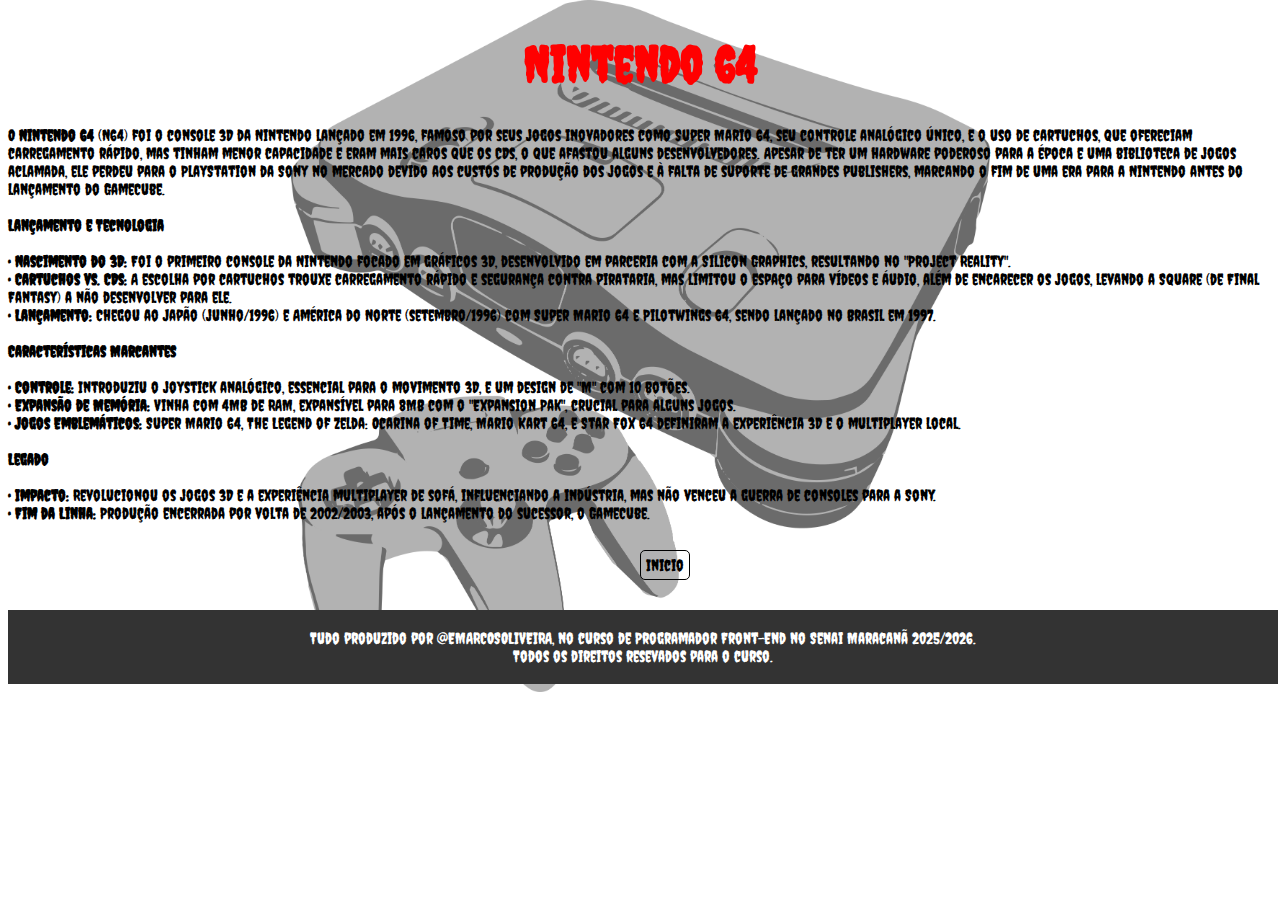
<file: console7.html>
<!DOCTYPE html>
<html lang="pt-br">
<head>
    <meta charset="UTF-8">
    <meta name="viewport" content="width=device-width, initial-scale=1.0">
    <title>Nintendo 64</title>
    <link rel="stylesheet" href="css/estilo7.css">
</head>
<body>
    <h1>Nintendo 64</h1>
    <div>
        <p>
            O <b>Nintendo 64</b> (N64) foi o console 3D da Nintendo lançado em 1996, famoso por seus jogos inovadores como Super Mario 64, seu controle analógico único, e o uso de cartuchos, que ofereciam carregamento rápido, mas tinham menor capacidade e eram mais caros que os CDs, o que afastou alguns desenvolvedores. Apesar de ter um hardware poderoso para a época e uma biblioteca de jogos aclamada, ele perdeu para o PlayStation da Sony no mercado devido aos custos de produção dos jogos e à falta de suporte de grandes publishers, marcando o fim de uma era para a Nintendo antes do lançamento do GameCube.<br><br> 
<b>Lançamento e Tecnologia</b><br><br>
<b>•	Nascimento do 3D:</b> Foi o primeiro console da Nintendo focado em gráficos 3D, desenvolvido em parceria com a Silicon Graphics, resultando no "Project Reality".<br>
<b>•	Cartuchos vs. CDs:</b> A escolha por cartuchos trouxe carregamento rápido e segurança contra pirataria, mas limitou o espaço para vídeos e áudio, além de encarecer os jogos, levando a Square (de Final Fantasy) a não desenvolver para ele.<br>
<b>•	Lançamento:</b> Chegou ao Japão (junho/1996) e América do Norte (setembro/1996) com Super Mario 64 e Pilotwings 64, sendo lançado no Brasil em 1997.<br><br>
<b>Características Marcantes</b><br><br>
<b>•	Controle:</b> Introduziu o joystick analógico, essencial para o movimento 3D, e um design de "M" com 10 botões.<br>
<b>•	Expansão de Memória:</b> Vinha com 4MB de RAM, expansível para 8MB com o "Expansion Pak", crucial para alguns jogos.<br>
<b>•	Jogos Emblemáticos:</b> Super Mario 64, The Legend of Zelda: Ocarina of Time, Mario Kart 64, e Star Fox 64 definiram a experiência 3D e o multiplayer local.<br><br> 
<b>Legado</b><br><br>
<b>•	Impacto:</b> Revolucionou os jogos 3D e a experiência multiplayer de sofá, influenciando a indústria, mas não venceu a guerra de consoles para a Sony.<br>
<b>•	Fim da Linha:</b> Produção encerrada por volta de 2002/2003, após o lançamento do sucessor, o GameCube.<br><br>

        </p>
    </div>



    <a class="botao" href="index.html">Inicio</a>

    <br><br><br>
    <footer class="rodape">
        <p>Tudo produzido por @EMARCOSOLIVEIRA, no curso de Programador Front-End no Senai Maracanã 2025/2026.<br>
            Todos os direitos resevados para o curso.
        </p>
    </footer>
    
</body>
</html>
</file>
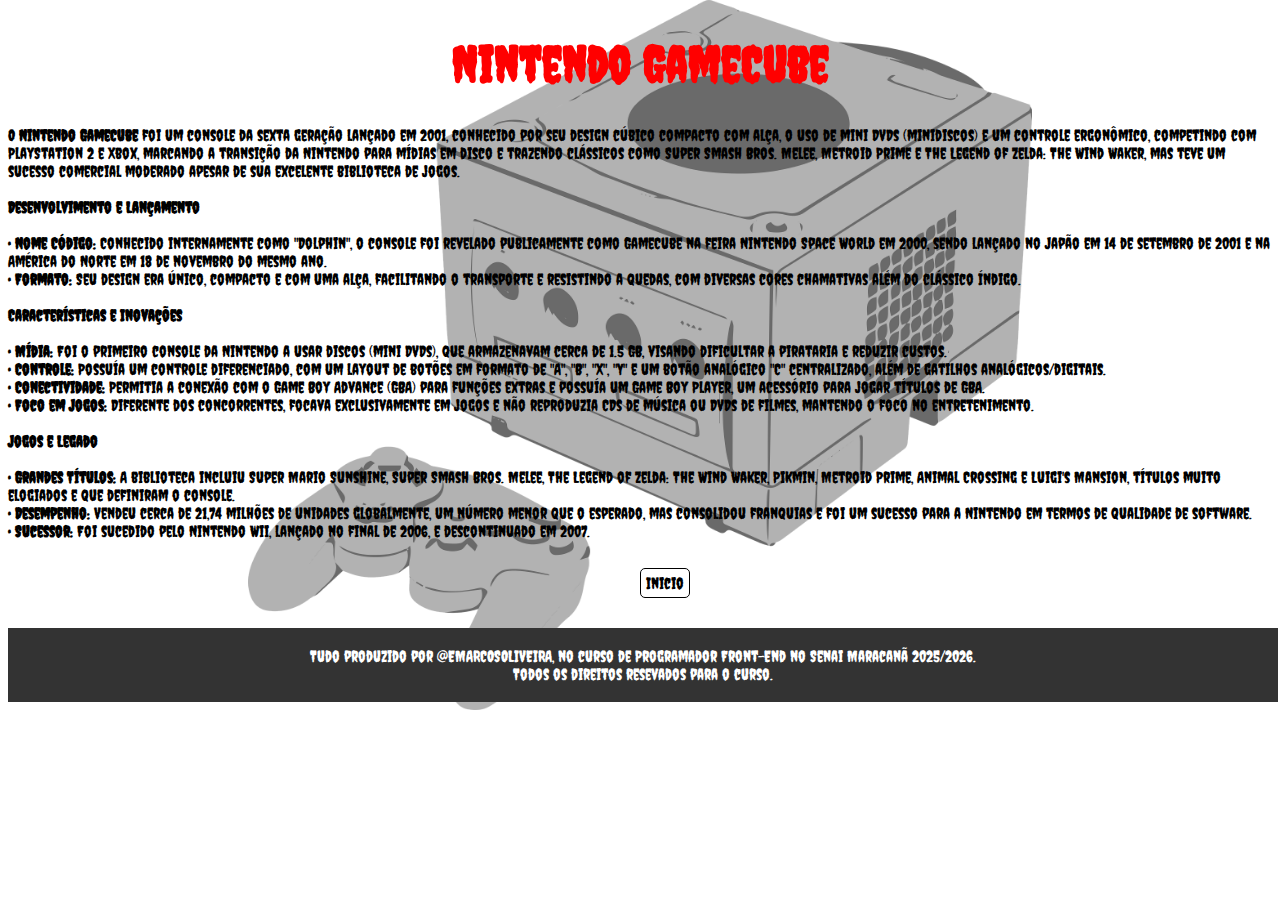
<file: console8.html>
<!DOCTYPE html>
<html lang="pt-br">
<head>
    <meta charset="UTF-8">
    <meta name="viewport" content="width=device-width, initial-scale=1.0">
    <title>Nintendo GameCube</title>
    <link rel="stylesheet" href="css/estilo8.css">
</head>
<body>
    <h1>Nintendo GameCube</h1>
    <div>
        <p>
            O <b>Nintendo GameCube</b> foi um console da sexta geração lançado em 2001, conhecido por seu design cúbico compacto com alça, o uso de mini DVDs (minidiscos) e um controle ergonômico, competindo com PlayStation 2 e Xbox, marcando a transição da Nintendo para mídias em disco e trazendo clássicos como Super Smash Bros. Melee, Metroid Prime e The Legend of Zelda: The Wind Waker, mas teve um sucesso comercial moderado apesar de sua excelente biblioteca de jogos.<br><br> 
<b>Desenvolvimento e Lançamento</b><br><br>
<b>•	Nome Código:</b> Conhecido internamente como "Dolphin", o console foi revelado publicamente como GameCube na feira Nintendo Space World em 2000, sendo lançado no Japão em 14 de setembro de 2001 e na América do Norte em 18 de novembro do mesmo ano.<br>
<b>•	Formato:</b> Seu design era único, compacto e com uma alça, facilitando o transporte e resistindo a quedas, com diversas cores chamativas além do clássico Índigo.<br><br> 
<b>Características e Inovações</b><br><br>
<b>•	Mídia:</b> Foi o primeiro console da Nintendo a usar discos (mini DVDs), que armazenavam cerca de 1.5 GB, visando dificultar a pirataria e reduzir custos.<br>
<b>•	Controle:</b> Possuía um controle diferenciado, com um layout de botões em formato de "A", "B", "X", "Y" e um botão analógico "C" centralizado, além de gatilhos analógicos/digitais.<br>
<b>•	Conectividade:</b> Permitia a conexão com o Game Boy Advance (GBA) para funções extras e possuía um Game Boy Player, um acessório para jogar títulos de GBA.<br>
<b>•	Foco em Jogos:</b> Diferente dos concorrentes, focava exclusivamente em jogos e não reproduzia CDs de música ou DVDs de filmes, mantendo o foco no entretenimento.<br><br> 
<b>Jogos e Legado</b><br><br>
<b>•	Grandes Títulos:</b> A biblioteca incluiu Super Mario Sunshine, Super Smash Bros. Melee, The Legend of Zelda: The Wind Waker, Pikmin, Metroid Prime, Animal Crossing e Luigi's Mansion, títulos muito elogiados e que definiram o console.<br>
<b>•	Desempenho:</b> Vendeu cerca de 21,74 milhões de unidades globalmente, um número menor que o esperado, mas consolidou franquias e foi um sucesso para a Nintendo em termos de qualidade de software.<br>
<b>•	Sucessor:</b> Foi sucedido pelo Nintendo Wii, lançado no final de 2006, e descontinuado em 2007.<br><br>

        </p>
    </div>



    <a class="botao" href="index.html">Inicio</a>

    <br><br><br>
    <footer class="rodape">
        <p>Tudo produzido por @EMARCOSOLIVEIRA, no curso de Programador Front-End no Senai Maracanã 2025/2026.<br>
            Todos os direitos resevados para o curso.
        </p>
    </footer>
    
</body>
</html>
</file>
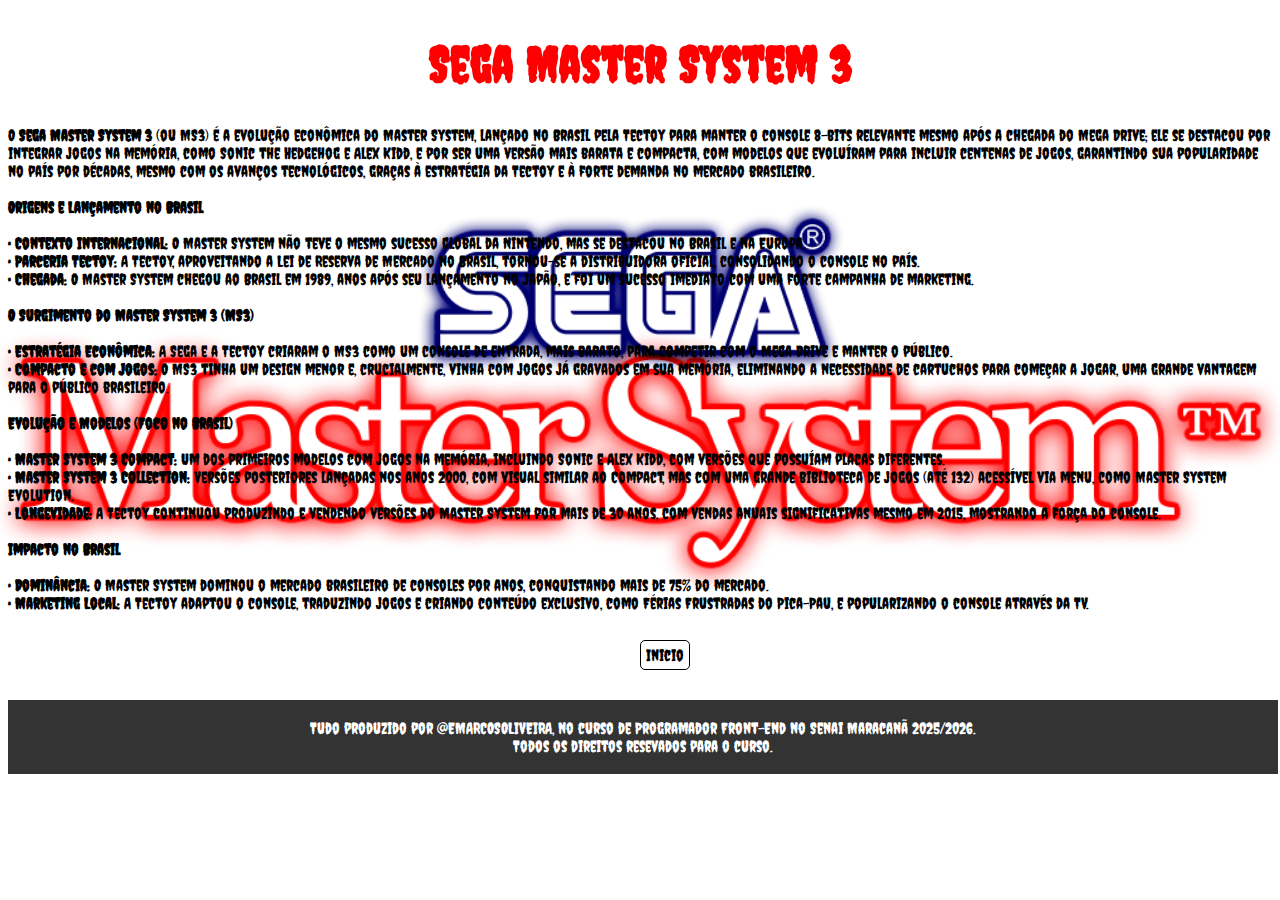
<file: console9.html>
<!DOCTYPE html>
<html lang="pt-br">
<head>
    <meta charset="UTF-8">
    <meta name="viewport" content="width=device-width, initial-scale=1.0">
    <title>Sega Master system 3</title>
    <link rel="stylesheet" href="css/estilo9.css">
</head>
<body>
    <h1>Sega Master System 3</h1>
    <div>
        <p>
            O <b>Sega Master System 3</b> (ou MS3) é a evolução econômica do Master System, lançado no Brasil pela Tectoy para manter o console 8-bits relevante mesmo após a chegada do Mega Drive; ele se destacou por integrar jogos na memória, como Sonic the Hedgehog e Alex Kidd, e por ser uma versão mais barata e compacta, com modelos que evoluíram para incluir centenas de jogos, garantindo sua popularidade no país por décadas, mesmo com os avanços tecnológicos, graças à estratégia da Tectoy e à forte demanda no mercado brasileiro.<br><br> 
<b>Origens e Lançamento no Brasil</b><br><br>
<b>•	Contexto Internacional:</b> O Master System não teve o mesmo sucesso global da Nintendo, mas se destacou no Brasil e na Europa.<br>
<b>•	Parceria Tectoy:</b> A Tectoy, aproveitando a Lei de Reserva de Mercado no Brasil, tornou-se a distribuidora oficial, consolidando o console no país.<br>
<b>•	Chegada:</b> O Master System chegou ao Brasil em 1989, anos após seu lançamento no Japão, e foi um sucesso imediato com uma forte campanha de marketing.<br><br> 
<b>O Surgimento do Master System 3 (MS3)</b><br><br>
<b>•	Estratégia Econômica:</b> A Sega e a Tectoy criaram o MS3 como um console de entrada, mais barato, para competir com o Mega Drive e manter o público.<br>
<b>•	Compacto e com Jogos:</b> O MS3 tinha um design menor e, crucialmente, vinha com jogos já gravados em sua memória, eliminando a necessidade de cartuchos para começar a jogar, uma grande vantagem para o público brasileiro.<br><br> 
<b>Evolução e Modelos (Foco no Brasil)</b><br><br>
<b>•	Master System 3 Compact:</b> Um dos primeiros modelos com jogos na memória, incluindo Sonic e Alex Kidd, com versões que possuíam placas diferentes.<br>
<b>•	Master System 3 Collection:</b> Versões posteriores lançadas nos anos 2000, com visual similar ao Compact, mas com uma grande biblioteca de jogos (até 132) acessível via menu, como Master System Evolution.<br>
<b>•	Longevidade:</b> A Tectoy continuou produzindo e vendendo versões do Master System por mais de 30 anos, com vendas anuais significativas mesmo em 2015, mostrando a força do console.<br><br> 
<b>Impacto no Brasil</b><br><br>
<b>•	Dominância:</b> O Master System dominou o mercado brasileiro de consoles por anos, conquistando mais de 75% do mercado.<br>
<b>•	Marketing Local:</b> A Tectoy adaptou o console, traduzindo jogos e criando conteúdo exclusivo, como Férias Frustradas do Pica-Pau, e popularizando o console através da TV.<br><br>

        </p>
    </div>



    <a class="botao" href="index.html">Inicio</a>

    <br><br><br>
    <footer class="rodape">
        <p>Tudo produzido por @EMARCOSOLIVEIRA, no curso de Programador Front-End no Senai Maracanã 2025/2026.<br>
            Todos os direitos resevados para o curso.
        </p>
    </footer>
    
</body>
</html>
</file>
<file: css/estilo.css>
@import url('https://fonts.googleapis.com/css2?family=Creepster&display=swap');

body {
    background-image: url(../img/fundo2.jpg);
    background-repeat: no-repeat;
    background-size: cover;
    background-position: center center;
    font-family: "Creepster", system-ui;
}

h1 {
    text-align: center;
    font-size: 70px;
    border: 5px solid red;
    border-radius: 5px;
    padding: 20px;
    
}

h2 {
    text-align: center;
    font-size: 40px;
    color: red;
}

h3 {
    text-align: center;
    font-size: 20px;
}

.container {
    display: flex;
    flex-wrap: wrap; 
    justify-content: space-around; 
    padding: 20px; 
    
}

.anuncio-caixa {
    flex-basis: 200px; 
    margin: 5px; 
    border: 1px solid #ccc;
    border-radius: 5px;
    padding: 15px;
    text-align: center;
    box-shadow: 2px 2px 5px rgba(0,0,0,0.1);
    
}

.anuncio-caixa:hover{
    border: 3px solid #ccc;
    border-radius: 5px;
}

.anuncio-caixa img {
    max-width: 100%;
    height: 100px;
    border: 1px solid #ccc;
    border-radius: 5px;
}

.rodape {
    background-color: #333;
    color: white;
    text-align: center;
    padding: 3px;
    width: 100%;
}

.link {
    text-decoration: none;
    color: black;
    border: 1px solid #ccc;
    border-radius: 5px;
    padding: 5px;
}

.link:hover {
    border: 3px solid #ccc;
}
</file>
<file: css/estilo1.css>
@import url('https://fonts.googleapis.com/css2?family=Creepster&display=swap');

body {
  background-image: url(../img/psp.jpeg);
  background-size: cover;
  background-repeat: no-repeat;
  background-position: center center;
  font-family: "Creepster", system-ui;
}

h1 {
    text-align: center;
    font-size: 50px;
    color: red;
}

.botao {
  margin-left: 50%;
  color: black;
  padding: 5px;
  border: 1px solid black;
  border-radius: 5px;
  text-decoration: none;
}

.botao:hover {
  border: 3px solid black;
}

.rodape {
    background-color: #333;
    color: white;
    text-align: center;
    padding: 3px;
    width: 100%;
}
</file>
<file: css/estilo10.css>
@import url('https://fonts.googleapis.com/css2?family=Creepster&display=swap');

body {
  background-image: url(../img/Mega-Drive3.jpg);
  background-size: contain;
  background-repeat: no-repeat;
  background-position: center center;
  font-family: "Creepster", system-ui;
}

h1 {
    text-align: center;
    font-size: 50px;
    color: red;
}

.botao {
  margin-left: 50%;
  color: black;
  padding: 5px;
  border: 1px solid black;
  border-radius: 5px;
  text-decoration: none;
}

.botao:hover {
  border: 3px solid black;
}

.rodape {
    background-color: #333;
    color: white;
    text-align: center;
    padding: 3px;
    width: 100%;
}
</file>
<file: css/estilo11.css>
@import url('https://fonts.googleapis.com/css2?family=Creepster&display=swap'); 

body {
  background-image: url(../img/PolyStation.png);
  background-size: contain;
  background-repeat: no-repeat;
  background-position: center center;
  font-family: "Creepster", system-ui;
}
url {
  opacity: 0.3;
}

h1 {
    text-align: center;
    font-size: 50px;
    color: red;
}

.botao {
  margin-left: 50%;
  color: black;
  padding: 5px;
  border: 1px solid black;
  border-radius: 5px;
  text-decoration: none;
}

.botao:hover {
  border: 3px solid black;
}

.rodape {
    background-color: #333;
    color: white;
    text-align: center;
    padding: 3px;
    width: 100%;
}
</file>
<file: css/estilo12.css>
@import url('https://fonts.googleapis.com/css2?family=Creepster&display=swap');

body {
  background-image: url(../img/Dynavison_xtrm.png);
  background-size: contain;
  background-repeat: no-repeat;
  background-position: center center;
  font-family: "Creepster", system-ui;
}

h1 {
    text-align: center;
    font-size: 50px;
    color: red;
}

.botao {
  margin-left: 50%;
  color: black;
  padding: 5px;
  border: 1px solid black;
  border-radius: 5px;
  text-decoration: none;
}

.botao:hover {
  border: 3px solid black;
}

.rodape {
    background-color: #333;
    color: white;
    text-align: center;
    padding: 3px;
    width: 100%;
}
</file>
<file: css/estilo2.css>
@import url('https://fonts.googleapis.com/css2?family=Creepster&display=swap');

body {
  background-image: url(../img/ps1-fundo.jpeg);
  background-size: cover;
  background-repeat: no-repeat;
  background-position: center center;
  font-family: "Creepster", system-ui;
}

h1 {
    text-align: center;
    font-size: 50px;
    color: red;
}

.botao {
  margin-left: 50%;
  color: black;
  padding: 5px;
  border: 1px solid black;
  border-radius: 5px;
  text-decoration: none;
}

.botao:hover {
  border: 3px solid black;
}

.rodape {
    background-color: #333;
    color: white;
    text-align: center;
    padding: 3px;
    width: 100%;
}
</file>
<file: css/estilo3.css>
@import url('https://fonts.googleapis.com/css2?family=Creepster&display=swap');

body {
  background-image: url(../img/ps2.jpeg);
  background-size: contain;
  background-repeat: no-repeat;
  background-position: center center;
  font-family: "Creepster", system-ui;
}

h1 {
    text-align: center;
    font-size: 50px;
    color: red;
}

.botao {
  margin-left: 50%;
  color: black;
  padding: 5px;
  border: 1px solid black;
  border-radius: 5px;
  text-decoration: none;
}

.botao:hover {
  border: 3px solid black;
}

.rodape {
    background-color: #333;
    color: white;
    text-align: center;
    padding: 3px;
    width: 100%;
}
</file>
<file: css/estilo4.css>
@import url('https://fonts.googleapis.com/css2?family=Creepster&display=swap');

body {
  background-image: url(../img/ps3.jpeg);
  background-size: contain;
  background-repeat: no-repeat;
  background-position: center center;
  font-family: "Creepster", system-ui;
}

h1 {
    text-align: center;
    font-size: 50px;
    color: red;
}

.botao {
  margin-left: 50%;
  color: black;
  padding: 5px;
  border: 1px solid black;
  border-radius: 5px;
  text-decoration: none;
}

.botao:hover {
  border: 3px solid black;
}

.rodape {
    background-color: #333;
    color: white;
    text-align: center;
    padding: 3px;
    width: 100%;
}
</file>
<file: css/estilo5.css>
@import url('https://fonts.googleapis.com/css2?family=Creepster&display=swap');

body {
  background-image: url(../img/xbox360-fundo.jpeg);
  background-size: contain;
  background-repeat: no-repeat;
  background-position: center center;
  font-family: "Creepster", system-ui;
}

h1 {
    text-align: center;
    font-size: 50px;
    color: red;
}

.botao {
  margin-left: 50%;
  color: black;
  padding: 5px;
  border: 1px solid black;
  border-radius: 5px;
  text-decoration: none;
}

.botao:hover {
  border: 3px solid black;
}

.rodape {
    background-color: #333;
    color: white;
    text-align: center;
    padding: 3px;
    width: 100%;
}
</file>
<file: css/estilo6.css>
@import url('https://fonts.googleapis.com/css2?family=Creepster&display=swap');

body {
  background-image: url(../img/nes-baby.jpg);
  background-size: contain;
  background-repeat: no-repeat;
  background-position: center center;
  font-family: "Creepster", system-ui;
}

h1 {
    text-align: center;
    font-size: 50px;
    color: red;
}

.botao {
  margin-left: 50%;
  color: black;
  padding: 5px;
  border: 1px solid black;
  border-radius: 5px;
  text-decoration: none;
}

.botao:hover {
  border: 3px solid black;
}

.rodape {
    background-color: #333;
    color: white;
    text-align: center;
    padding: 3px;
    width: 100%;
}
</file>
<file: css/estilo7.css>
@import url('https://fonts.googleapis.com/css2?family=Creepster&display=swap');

body {
  background-image: url(../img/nintendo-64.png);
  background-size: contain;
  background-repeat: no-repeat;
  background-position: center center;
  font-family: "Creepster", system-ui;
}

h1 {
    text-align: center;
    font-size: 50px;
    color: red;
}

.botao {
  margin-left: 50%;
  color: black;
  padding: 5px;
  border: 1px solid black;
  border-radius: 5px;
  text-decoration: none;
}

.botao:hover {
  border: 3px solid black;
}

.rodape {
    background-color: #333;
    color: white;
    text-align: center;
    padding: 3px;
    width: 100%;
}
</file>
<file: css/estilo8.css>
@import url('https://fonts.googleapis.com/css2?family=Creepster&display=swap');

body {
  background-image: url(../img/nintendo-gamecube.png);
  background-size: contain;
  background-repeat: no-repeat;
  background-position: center center;
  font-family: "Creepster", system-ui;
}

h1 {
    text-align: center;
    font-size: 50px;
    color: red;
}

.botao {
  margin-left: 50%;
  color: black;
  padding: 5px;
  border: 1px solid black;
  border-radius: 5px;
  text-decoration: none;
}

.botao:hover {
  border: 3px solid black;
}

.rodape {
    background-color: #333;
    color: white;
    text-align: center;
    padding: 3px;
    width: 100%;
}
</file>
<file: css/estilo9.css>
@import url('https://fonts.googleapis.com/css2?family=Creepster&display=swap');

body {
  background-image: url(../img/master-system3.png);
  background-size: contain;
  background-repeat: no-repeat;
  background-position: center center;
  font-family: "Creepster", system-ui;
}

h1 {
    text-align: center;
    font-size: 50px;
    color: red;
}

.botao {
  margin-left: 50%;
  color: black;
  padding: 5px;
  border: 1px solid black;
  border-radius: 5px;
  text-decoration: none;
}

.botao:hover {
  border: 3px solid black;
}

.rodape {
    background-color: #333;
    color: white;
    text-align: center;
    padding: 3px;
    width: 100%;
}
</file>
